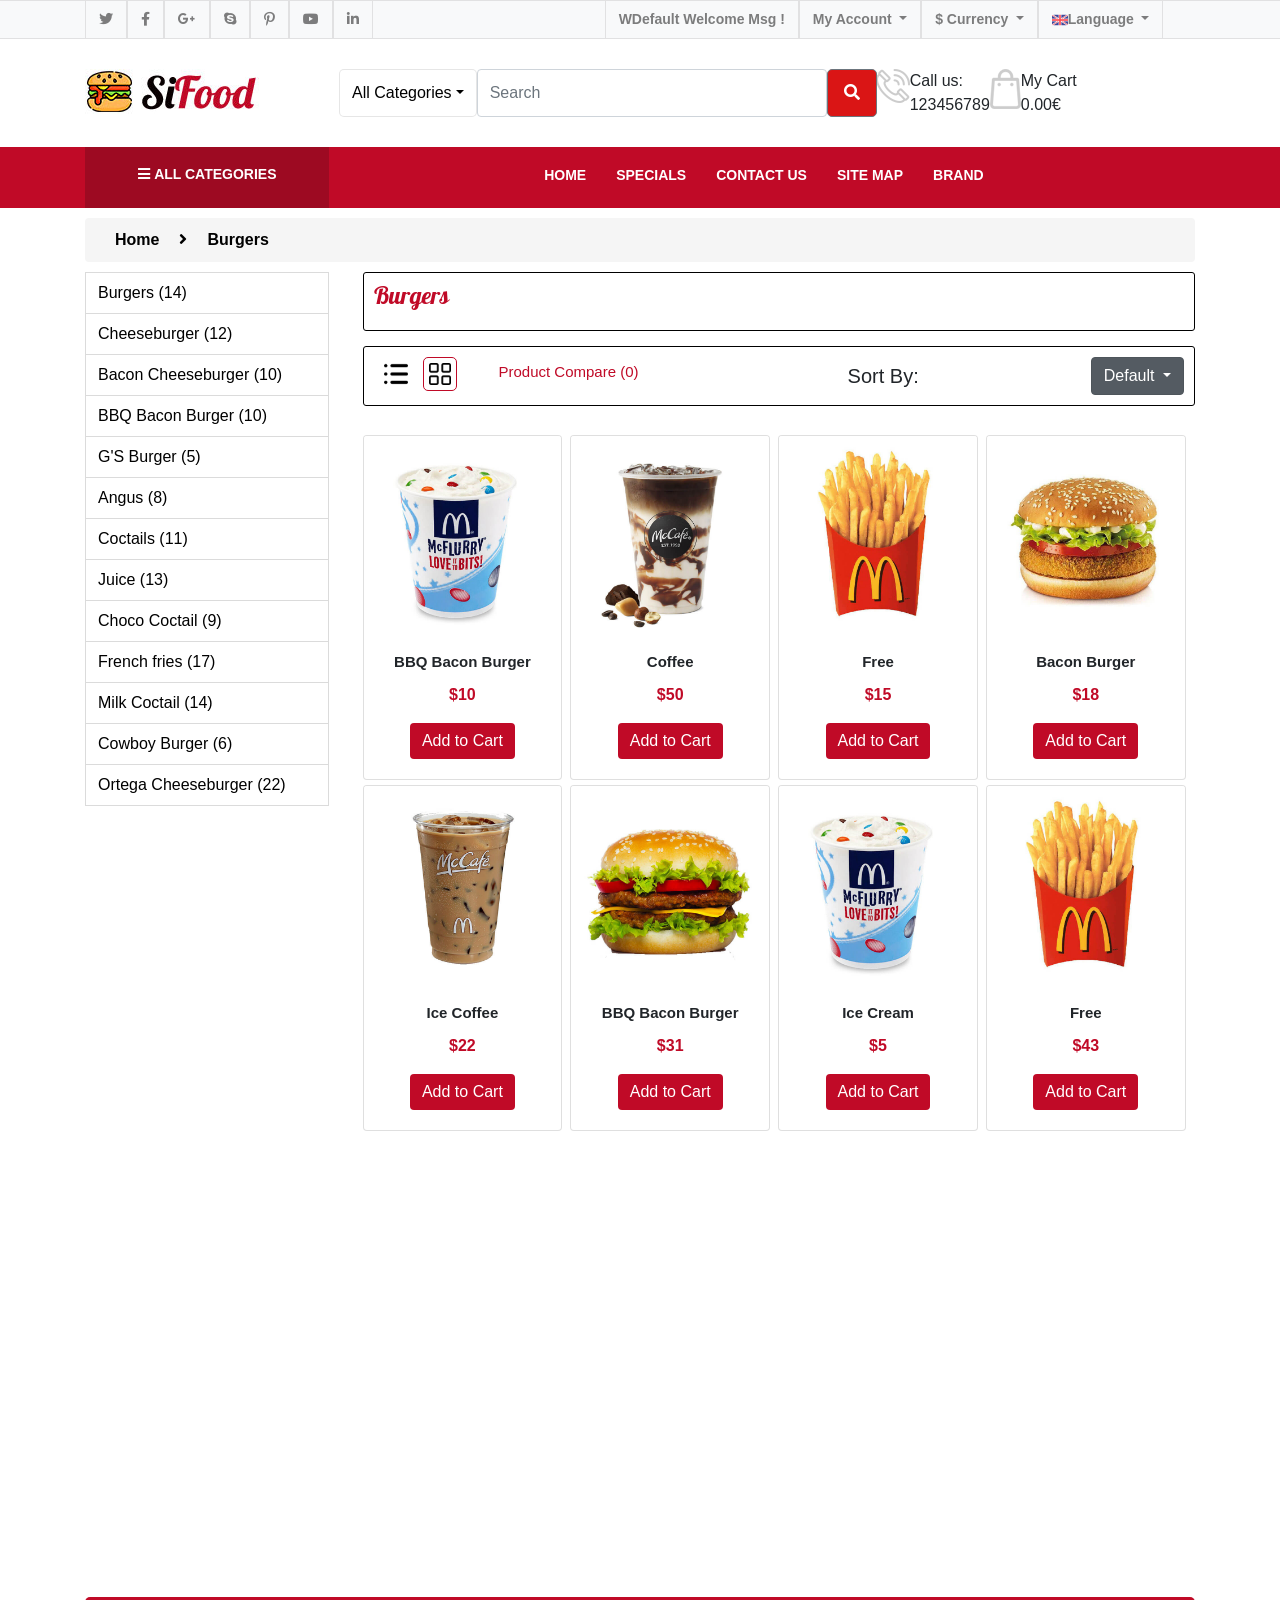
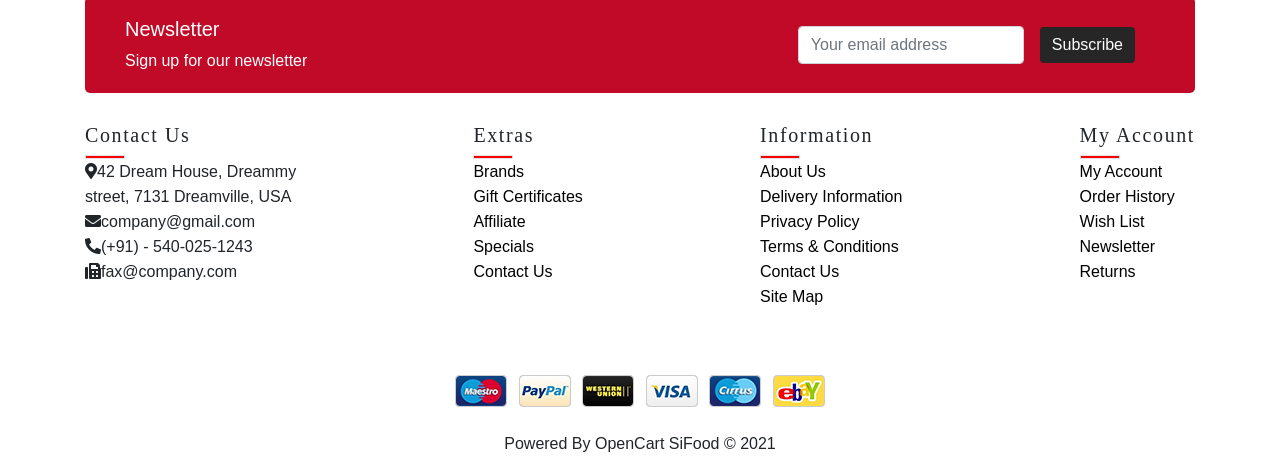
<file: about.html>
<!DOCTYPE html>
<html lang="en">

<head>
    <meta charset="UTF-8">
    <meta http-equiv="X-UA-Compatible" content="IE=edge">
    <meta name="viewport" content="width=device-width, initial-scale=1.0">
    <link rel="stylesheet" href="https://pro.fontawesome.com/releases/v5.10.0/css/all.css" integrity="sha384-AYmEC3Yw5cVb3ZcuHtOA93w35dYTsvhLPVnYs9eStHfGJvOvKxVfELGroGkvsg+p" crossorigin="anonymous" />
    <link rel="stylesheet" href="https://maxcdn.bootstrapcdn.com/bootstrap/4.0.0/css/bootstrap.min.css" integrity="sha384-Gn5384xqQ1aoWXA+058RXPxPg6fy4IWvTNh0E263XmFcJlSAwiGgFAW/dAiS6JXm" crossorigin="anonymous">
    <link rel="icon" type="./Image/png" href="./Image/aside_01.ico">
    <link href="https://fonts.googleapis.com/css2?family=Pattaya&amp;display=swap" rel="stylesheet">
    <link rel="stylesheet" href="css/third.css">
    <title>CheeseBurgers</title>
</head>

<body>
    <nav class="navbar navbar-expand-lg navbar-light bg-light ">
        <div class="container">
            <ul class="navbar-nav">
                <li>
                    <a class="nav-link" href="about.html"><i class="fab fa-twitter"></i><span class="sr-only">(current)</span></a>
                  </li>
                <li>
                  <a class="nav-link" href="about.html"><i class="fab fa-facebook-f"></i> <span class="sr-only">(current)</span></a>
                </li>
                <li>
                  <a class="nav-link" href="about.html"><i class="fab fa-google-plus-g"></i></a>
                </li>
                <li>
                    <a class="nav-link" href="about.html"><i class="fab fa-skype"></i></a>
                  </li>
                  <li>
                    <a class="nav-link" href="about.html"><i class="fab fa-pinterest-p"></i></a>
                  </li>
                  <li>
                    <a class="nav-link" href="about.html"><i class="fab fa-youtube"></i></a>
                  </li>
                  <li>
                    <a class="nav-link" href="about.html"><i class="fab fa-linkedin-in"></i></a>
                  </li>
            </ul>
            <div class="collapse navbar-collapse" id="navbarNavDropdown">
                <ul class="navbar-nav m-auto">
                    <li class="nav-item">
                        <a class="nav-link" href="about.html">WDefault Welcome Msg !</a>
                    </li>
                    <li class="nav-item dropdown">
                        <a class="nav-link dropdown-toggle" href="#" id="navbarDropdownMenuLink" data-toggle="dropdown"
                            aria-haspopup="true" aria-expanded="false">
                            My Account
                        </a>
                        <div class="dropdown-menu" aria-labelledby="navbarDropdownMenuLink">
                            <a class="dropdown-item" href="about.html"><i class="far fa-address-book"></i> Register</a>
                            <a class="dropdown-item" href="about.html"><i class="fas fa-sign-in-alt"></i> Login</a>
                            <a class="dropdown-item" href="about.html"><i class="fas fa-heart"></i> Wish List (0)</a>
                        </div>
                    </li>
                    <li class="nav-item dropdown">
                        <a class="nav-link dropdown-toggle" href="about.html" id="navbarDropdownMenuLink" data-toggle="dropdown"
                            aria-haspopup="true" aria-expanded="false">
                            $ Currency
                        </a>
                        <div class="dropdown-menu" aria-labelledby="navbarDropdownMenuLink">
                            <a class="dropdown-item" href="#">€ Euro</a>
                            <a class="dropdown-item" href="#">₹ Indian Rupee</a>
                            <a class="dropdown-item" href="#">£ Pound Sterling</a>
                            <a class="dropdown-item" href="#">$ US Dollar</a>
                        </div>
                    </li>
                    <li class="nav-item dropdown">
                        <a class="nav-link dropdown-toggle" href="#" id="navbarDropdown" role="button" data-toggle="dropdown" aria-haspopup="true" aria-expanded="false">
                            <img src="./Image/united-kingdom.png" width="16px" height="16px" alt="">Language
                        </a>
                        <div class="dropdown-menu" aria-labelledby="navbarDropdown">
                          <a class="dropdown-item" href="#"><img src="./Image/armenia.jpeg" alt="">Armenian</a>
                          <a class="dropdown-item" href="#"><img src="./Image/united-kingdom.png" width="16px" height="16px" alt="">English</a>
                          <a class="dropdown-item" href="#"><img src="./Image/arabia.png" width="16px" height="16px" alt="">Arabic</a>
                        </div>
                      </li>
                </ul>
            </div>
        </div>
    </nav>
    <section>
        <div class="container">
            <div class="input-group mb-3">
                <div>
                    <img src="./Image/logo.jpg" alt="">
                </div>
                <div class="input-group-prepend">
                  <button class="btn btn-outline-secondary-one dropdown-toggle" type="button" data-toggle="dropdown" aria-haspopup="true" aria-expanded="false">All Categories</button>
                  <div class="dropdown-menu pre-scrollable">
                    <a class="dropdown-item" href="about.html">All Categories</a>
                    <a class="dropdown-item" href="about.html">Beauty</a>
                    <a class="dropdown-item" href="about.html">Beauty & Spa</a>
                    <a class="dropdown-item" href="about.html">Shoes</a>
                    <a class="dropdown-item" href="about.html">Smart Phone</a>
                    <a class="dropdown-item" href="about.html">Smart Phone</a>
                    <a class="dropdown-item" href="about.html">Desktops</a>
                    <a class="dropdown-item" href="about.html">PC</a>
                    <a class="dropdown-item" href="about.html">Beauty & Spa</a>
                    <a class="dropdown-item" href="about.html">Smart Phone</a>
                    <a class="dropdown-item" href="about.html">Smart Watch</a>
                    <a class="dropdown-item" href="about.html">Mac</a>
                    <a class="dropdown-item" href="about.html">Decor</a>
                    <a class="dropdown-item" href="about.html">Decor</a>
                    <a class="dropdown-item" href="about.html">Printers</a>
                    <a class="dropdown-item" href="about.html">Trackballs</a>
                    <a class="dropdown-item" href="about.html">Laptops</a>
                </div>
                <input type="text" class="form-control" aria-label="Text input with dropdown button" placeholder="Search">
                <button class="btn btn-outline-secondary" type="button"><i class="fas fa-search"></i></button>
                </div>
                <div class="./Image-one">
                   <a href=""> <img src="./Image/icon-call.png" alt=""></a>
                </div>
                <div class="cartco"><span>Call us:</span><br><span id="cart-total">123456789</span></div>
                <div class="./Image-one">
                    <a href=""> <img src="./Image/carti_sale_menu.png" alt=""></a>
                 </div>
                 <div class="cartco"><span>My Cart</span><br><span id="cart-total">0.00€</span></div>
              </div>
        </div>
        
    </section>
    <section class="main-menu">
        <div class="container">
  
            <div class="menu-list">
                    <div class="item">
                    <a href=""><i class="fa fa-bars"></i></a>
                    <a href="about.html">ALL CATEGORIES</a>
                </div>
                
                <div class="right">
                    <ul>
                        <li><a href="index.html"><h4>HOME</h4></a></li>
                        <li><a href="about.html"><h4>SPECIALS</h4></a></li>
                        <li><a href="about.html"><h4>CONTACT US</h4></a></li>
                        <li><a href="about.html"><h4>SITE MAP</h4></a></li>
                        <li><a href="about.html"><h4>BRAND</h4></a></li>
                    </ul>
                </div>
            </div>
        </div>
    </section>

    <section class="big-banner">
        <div class="container">
            <div class="burger-banner">
                <div class="top-line">
                    <ul>
                        <li><a href="">Home</a></li>
                        <li><a href=""><i class="fas fa-angle-right"></i></a></li>
                        <li><a href="">Burgers</a></li>
                    </ul>
                </div>
            </div>
        </div>
    </section>
    <section class="list-menu">
        <div class="container">
            <div class="list-menu-item">
                <div class="item-1">
                    <ul>
                        <li><a href="">Burgers (14)</a></li>
                        <li><a href="">Cheeseburger (12)</a></li>
                        <li><a href="">Bacon Cheeseburger (10)</a></li>
                        <li><a href="">BBQ Bacon Burger (10)</a></li>
                        <li><a href="">G'S Burger (5)</a></li>
                        <li><a href="">Angus (8)</a></li>
                        <li><a href="">Coctails (11)</a></li>
                        <li><a href="">Juice (13)</a></li>
                        <li><a href="">Choco Coctail (9)</a></li>
                        <li><a href="">French fries (17)</a></li>
                        <li><a href="">Milk Coctail (14)</a></li>
                        <li><a href="">Cowboy Burger (6)</a></li>
                        <li><a href="">Ortega Cheeseburger (22)</a></li>
                    </ul>
                </div>
                <div class="item-2">
                    <div class="item-block-top">
                        <h4>Burgers</h4>
                    </div>
                    <div class="item-bottom">
                        <ul>
                            <li><a href=""><img src="./Image/list.png" alt=""></a></li>
                            <li><a href=""><img class="img-grid" src="./Image/grid.png" alt=""></a></li>
                            <li class="m-0"><a href="">
                                    <h5>Product Compare (0)</h5>
                                </a></li>
                            <li class="m-auto">
                                <h5>Sort By:</h5>
                            </li>
                            <li>
                                <div class="dropdown show">
                                    <a class="btn btn-secondary dropdown-toggle" href="#" role="button"
                                        id="dropdownMenuLink" data-toggle="dropdown" aria-haspopup="true"
                                        aria-expanded="false">
                                        Default
                                    </a>
                                    <div class="dropdown-menu" aria-labelledby="dropdownMenuLink">
                                        <a class="dropdown-item" href="#">Action</a>
                                        <a class="dropdown-item" href="#">Another action</a>
                                        <a class="dropdown-item" href="#">Something else here</a>
                                    </div>
                                </div>
                            </li>
                            <li></li>
                        </ul>
                    </div>
                    <div class="item-big-menu my-4 h-50">
                        <div class="item-burger d-flex text-center mt-4">
                            <div class="card mr-2" style="width: 24%;">
                                <img class="card-img-top" src="./Image/002_after.jpg" alt="Card ./Image cap">
                                <img class="casper card-img-top" src="./Image/001_after.jpg" alt="Card ./Image cap">
                                <div class="card-body">
                                    <h5 class="card-title">BBQ Bacon Burger</h5>
                                    <p class="card-text">$10</p>
                                    <a href="#" class="btn btn-primary">Add to Cart</a>
                                </div>
                            </div>
                            <div class="card mr-2" style="width: 24%;">
                                <img class="card-img-top" src="./Image/002_before.jpg" alt="Card ./Image cap">
                                <img class="casper card-img-top" src="./Image/002_after.jpg" alt="Card ./Image cap">
                                <div class="card-body">
                                    <h5 class="card-title">Coffee</h5>
                                    <p class="card-text">$50</p>
                                    <a href="#" class="btn btn-primary">Add to Cart</a>
                                </div>
                            </div>
                            <div class="card mr-2" style="width: 24%;">
                                <img class="card-img-top" src="./Image/004_before.jpg" alt="Card ./Image cap">
                                <img class="casper card-img-top" src="./Image/002_after.jpg" alt="Card ./Image cap">
                                <div class="card-body">
                                    <h5 class="card-title">Free</h5>
                                    <p class="card-text">$15</p>
                                    <a href="#" class="btn btn-primary">Add to Cart</a>
                                </div>
                            </div>
                            <div class="card mr-2" style="width: 24%;">
                                <img class="card-img-top" src="./Image/006_after.jpg" alt="Card ./Image cap">
                                <img class="casper card-img-top" src="./Image/001_after.jpg" alt="Card ./Image cap">
                                <div class="card-body">
                                    <h5 class="card-title">Bacon Burger</h5>
                                    <p class="card-text">$18</p>
                                    <a href="#" class="btn btn-primary">Add to Cart</a>
                                </div>
                            </div>
                            <div class="card mr-2" style="width: 24%;">
                                <img class="card-img-top" src="./Image/005_after.jpg" alt="Card ./Image cap">
                                <img class="casper card-img-top" src="./Image/003_after_before.jpg" alt="Card ./Image cap">
                                <div class="card-body">
                                    <h5 class="card-title">Ice Coffee</h5>
                                    <p class="card-text">$22</p>
                                    <a href="#" class="btn btn-primary">Add to Cart</a>
                                </div>
                            </div>
                            <div class="card mr-2" style="width: 24%;">
                                <img class="card-img-top" src="./Image/001_before.jpg "alt="Card ./Image cap">
                                <img class="casper card-img-top" src="./Image/005_after.jpg" alt="Card ./Image cap">
                                <div class="card-body">
                                    <h5 class="card-title">BBQ Bacon Burger</h5>
                                    <p class="card-text">$31</p>
                                    <a href="#" class="btn btn-primary">Add to Cart</a>
                                </div>
                            </div>
                            <div class="card mr-2" style="width: 24%;">
                                <img class="card-img-top" src="./Image/002_after.jpg" alt="Card ./Image cap">
                                <img class="casper card-img-top" src="./Image/003_after_before.jpg" alt="Card ./Image cap">
                                <div class="card-body">
                                    <h5 class="card-title">Ice Cream</h5>
                                    <p class="card-text">$5</p>
                                    <a href="#" class="btn btn-primary">Add to Cart</a>
                                </div>
                            </div>
                            <div class="card mr-2" style="width: 24%;">
                                <img class="card-img-top" src="./Image/006_before.jpg" alt="Card ./Image cap">
                                <img class="casper card-img-top" src="./Image/001_after.jpg" alt="Card ./Image cap">
                                <div class="card-body">
                                    <h5 class="card-title">Free</h5>
                                    <p class="card-text">$43</p>
                                    <a href="#" class="btn btn-primary">Add to Cart</a>
                                </div>
                            </div>
                        </div>
                    </div>
                </div>
            </div>
        </div>
    </section>
    <footer class="back-red">
        <div class="container">
          <div class="item">
            <div class="item-1">
                <h4>Newsletter</h4>
                <p>Sign up for our newsletter</p>
            </div>
            <div class="item-2">
                <form class="form-inline">
                    <div class="form-group mx-sm-3">
                      <label class="sr-only">Email</label>
                      <input class="form-control"  placeholder="Your email address">
                    </div>
                    <button  class="btn btn-primary">Subscribe</button>
                  </form>
                </form>
            </div>
        </div>
        <div class="item-3">
          <ul>
            <h5>Contact Us</h5>
            <div class="border"></div>
            <li><i class="fas fa-map-marker-alt"></i>42 Dream House, Dreammy <br> street, 7131 Dreamville, USA</li>
            <li><i class="fas fa-envelope"></i>company@gmail.com</li>
            <li><i class="fas fa-phone-alt"></i>(+91) - 540-025-1243</li>
            <li><i class="fas fa-fax"></i>fax@company.com</li>
          </ul>
          <ul>
            <h5>Extras</h5>
            <div class="border"></div>
            <li><a href="">Brands</a></li>
                      <li><a href="">Gift Certificates</a></li>
                      <li><a href="">Affiliate</a></li>
                      <li><a href="">Specials</a></li>
                      <li><a href="">Contact Us</a></li>
          </ul>
          <ul>
            <h5>Information</h5>
            <div class="border"></div>
            <li><a href="">About Us</a></li>
            <li><a href="">Delivery Information</a></li>
            <li><a href="">Privacy Policy</a></li>
            <li><a href="">Terms & Conditions</a></li>
            <li><a href="">Contact Us</a></li>
            <li><a href="">Site Map</a></li>
          </ul>
          <ul>
            <h5>My Account</h5>
            <div class="border"></div>
            <li><a href="">My Account</a></li>
                      <li><a href="">Order History</a></li>
                      <li><a href="">Wish List</a></li>
                      <li><a href="">Newsletter</a></li>
                      <li><a href="">Returns</a></li>
          </ul>
        </div>
        </div>
      </footer>
      <footer class="last-footer">
        <div class="container">
            <div class="payments">
                <img src="./Image/payment.png" alt="">
                <p>Powered By OpenCart SiFood © 2021</p>
            </div>
        </div>
      </footer>
      






    <script src="https://code.jquery.com/jquery-3.2.1.slim.min.js"
        integrity="sha384-KJ3o2DKtIkvYIK3UENzmM7KCkRr/rE9/Qpg6aAZGJwFDMVNA/GpGFF93hXpG5KkN"
        crossorigin="anonymous"></script>
    <script src="https://cdnjs.cloudflare.com/ajax/libs/popper.js/1.12.9/umd/popper.min.js"
        integrity="sha384-ApNbgh9B+Y1QKtv3Rn7W3mgPxhU9K/ScQsAP7hUibX39j7fakFPskvXusvfa0b4Q"
        crossorigin="anonymous"></script>
    <script src="https://maxcdn.bootstrapcdn.com/bootstrap/4.0.0/js/bootstrap.min.js"
        integrity="sha384-JZR6Spejh4U02d8jOt6vLEHfe/JQGiRRSQQxSfFWpi1MquVdAyjUar5+76PVCmYl"
        crossorigin="anonymous"></script>
</body>

</html>
</file>
<file: css/third.css>
*{
    padding: 0;
    margin: 0;
    box-sizing: border-box;
}
a{color: black; text-decoration: none!important;}
a:active,a:visited,a:focus{text-decoration: none; color: black;}
ul{list-style: none;}
@font-face {
    font-family: MyFont !important;
    src: url(//Fonts/roboto-regular.ttf) !important;
}
nav{
    font-weight: bold;
    font-size: 14px !important;
}
nav.navbar > .container > .navbar-nav > li a i:hover{
    color: rgb(184, 54, 54);
}
nav.navbar > .container > .collapse > .navbar-nav > li a:hover{
    color: rgb(184, 54, 54);
}
nav.navbar{
    border-top:1px solid rgba(128, 128, 128, 0.2);
    border-bottom:1px solid rgba(128, 128, 128, 0.2);
    padding:0!important;
}
nav.navbar > .container > .collapse{
    margin-left: 200px;
}
div.container .navbar-nav  li{
    border-right: 1px solid rgba(128, 128, 128, 0.2);
    border-left: 1px solid rgba(128, 128, 128, 0.2);
    padding: 0 5px;
}
section .btn-outline-secondary-one{
    border: 1px solid rgba(128, 128, 128, 0.2);
    background-color: white;
}
section .btn-outline-secondary{
    background-color: rgb(218, 21, 21);
    width: 50px;
}
section .btn-outline-secondary i{
    color: white;
}
section .input-group{
    margin-top: 30px;
}
section .input-group-prepend{
    margin-left: 80px;
    border-radius: 50px !important;
}
section .input-group-prepend button{
    border-radius: 5px !important;
}
section .input-group-prepend input{
    width: 350px;
}
section .input-group .image-one{
    margin-left: 30px;
}
section .input-group-prepend .cartco{
    padding:0 40px;
}
section.aside-item > .container > .item-1{
    width: 22.5%;
}
section.main-menu{
    background-color:#c00a27 ;
}
section.main-menu h4{
    font-size: 14px;
    font-weight: bold;
    color: white;
}
.main-menu > .container .menu-list {
    display: flex;
    margin-top: 30px; 
}
.main-menu > .container .menu-list > .item{
    width: 22%;
    padding-top: 15px;
    background-color:#920b21c2 ;
    text-align: center;
}
.main-menu > .container .menu-list > .item a{
    font-size: 14px;
    font-weight: bold;
    color: white;
    text-decoration: none;
}
.main-menu > .container .menu-list ul{
    display: flex;
    margin-left: 200px;
}
.main-menu > .container .menu-list ul li{
    padding: 22px 15px 0 22px; 
}
section.main-menu{
    background-color:#c00a27 ;
}
section.main-menu h4{
    font-size: 14px;
    font-weight: bold;
    color: white;
}

.main-menu > .container .menu-list {
    display: flex;
    margin-top: 30px; 
}
.main-menu > .container .menu-list > .item{
    width: 22%;
    padding-top: 15px;
    background-color:#920b21c2 ;
    text-align: center;
    
}
.main-menu > .container .menu-list > .item a{
    font-size: 14px;
    font-weight: bold;
    color: white;
    text-decoration: none;
}
.main-menu > .container .menu-list ul{
    display: flex;
    margin-left: 200px;
}
.main-menu > .container .menu-list ul li{
    padding: 20px 15px 0 15px; 
}
section.big-banner > .container > .burger-banner > .top-line >ul {
    display: flex;
    background-color: #f5f5f5;
    margin: 10px auto;
    padding: 10px 20px;
    border-radius: 4px;
}
section.big-banner > .container > .burger-banner > .top-line >ul li{
    margin: 0 10px;
    font-weight: 600;
    
}
section.list-menu > .container > .list-menu-item{
    display: flex;
    justify-content: space-between;
}
section.list-menu > .container > .list-menu-item > .item-1 > ul li{
    border-bottom: 1px solid rgba(192, 192, 192, 0.568);
    border-left: 1px solid rgba(192, 192, 192, 0.568);
    border-right: 1px solid rgba(192, 192, 192, 0.568);
    padding: 8px 12px; 

}
section.list-menu > .container > .list-menu-item > .item-1 > ul:nth-child(1){
    border-top: rgba(192, 192, 192, 0.568) solid 1px;
}
section.list-menu > .container > .list-menu-item > .item-1{
    width: 22%;
}
section.list-menu > .container > .list-menu-item > .item-2{
    width: 75%;
    height: 800px;
    
}
section.list-menu > .container > .list-menu-item > .item-2 > .item-block-top{
    border: 1px black solid;
    border-radius: 3px;
    padding: 10px;
    margin: 0 auto;
}
section.list-menu > .container > .list-menu-item > .item-2 > .item-block-top h4{
    color: #c00a27;
    font-family: 'Pattaya';
}
section.list-menu > .container > .list-menu-item > .item-2 > .item-bottom{
    border: 1px black solid;
    border-radius: 3px;
    padding: 10px;
    margin: 15px auto;
}
section.list-menu > .container > .list-menu-item > .item-2 > .item-bottom > ul{
    display: flex;
    margin: 0 auto;
    

}
section.list-menu > .container > .list-menu-item > .item-2 > .item-bottom > ul img{
    margin: 0 5px;
    padding: 5px 5px;
    width: 34px;
    height: 34px; 
}
section.list-menu > .container > .list-menu-item > .item-2 > .item-bottom > ul img.img-grid{
    border: 1px solid #c00a27;
    border-radius: 5px;
}
section.list-menu > .container > .list-menu-item > .item-2 > .item-bottom > ul img:hover{
    border: 1px solid #c00a27;
    border-radius: 5px;
}
section.list-menu > .container > .list-menu-item > .item-2 > .item-bottom > ul > li > a h5{
    color: #c00a27;
    text-align: center;
    padding: 6px 12px;
    margin: 0 25px;
    font-size: 15px;
}
section.list-menu > .container > .list-menu-item > .item-2 > .item-bottom > ul > li > a h5:hover{
    color: black;
    transition: all 1s;
}
section.list-menu > .container > .list-menu-item > .item-2 > .item-bottom > ul > li>h5{
    margin-bottom: 0;
}

section.list-menu > .container > .list-menu-item > .item-2 > .item-big-menu > .item-burger > .card{
    margin-top: 5px;
}

section.list-menu > .container > .list-menu-item > .item-2 > .item-big-menu > .item-burger .card .card-body h5{
    font-size: 15px;
    font-weight: 600;
}
section.list-menu > .container > .list-menu-item > .item-2 > .item-big-menu > .item-burger > .card .card-body p.card-text{
    color: #c00a27;
    font-weight: bold;
}
section.list-menu > .container > .list-menu-item > .item-2 > .item-big-menu > .item-burger > .card .card-body a.btn{
    color: white;
    background-color: #c00a27;
    border: none;
}
section.list-menu > .container > .list-menu-item > .item-2 > .item-big-menu > .item-burger > .card .card-body a.btn:hover{
    background-color: rgb(39, 38, 38);
    
}
section.list-menu > .container > .list-menu-item > .item-2 > .item-big-menu > .item-burger > .card > .card-img-top{
    position: relative;
}
section.list-menu > .container > .list-menu-item > .item-2 > .item-big-menu > .item-burger > .card .casper{
    position: absolute;
    top: 0;
    opacity: 0;
}
section.list-menu > .container > .list-menu-item > .item-2 > .item-big-menu > .item-burger > .card .casper:hover{
    opacity: 1;
    transition: all 0.5s;
}
section.list-menu > .container > .list-menu-item > .item-2 > .item-big-menu .item-burger{
    display: flex;
    justify-content: flex-start;
    flex-wrap: wrap;
    align-content: flex-start;
}
section.list-menu{
    min-height: 1300px;
}




































footer.back-red{
    margin-top: 25px;
}
footer.back-red > .container > .item{
    display: flex;
    justify-content: space-between;
    align-items: center;
    background-color: #c00a27;
    border-radius: 5px;
    padding: 20px 20px ;
}
footer.back-red > .container > .item > .item-1{
    margin-left: 20px;
}
footer.back-red > .container > .item > .item-1 > h4{
    color: #fff;
    font-size: 20px;
}
footer.back-red > .container > .item > .item-1 > p{
    margin-bottom:0 ;
    color: #fff;
}
footer.back-red > .container > .item > .item-2{
    margin-right: 40px;
}
footer.back-red > .container > .item > .item-2 > .form-inline > .btn-primary{
    background-color: rgb(38, 38, 38);
    border: none;
}
footer.back-red > .container > .item-3 {
    display: flex;
    justify-content: space-between;
}
footer.back-red > .container > .item-3 > ul{
    line-height: 25px;
}
footer.back-red > .container > .item-3 > ul > h5{
    margin-top: 30px;
    font-family: MyFont;
    letter-spacing: 1.6px;
}
footer.back-red > .container > .item-3 > ul >.border{
    width: 40px;
    height: 4px;
    background-color: red;
}
footer.last-footer > .container > .payments {
    text-align: center;
    margin-top: 50px ;
}
footer.last-footer > .container > .payments p{
    padding: 25px 0 0 ;

}
</file>
